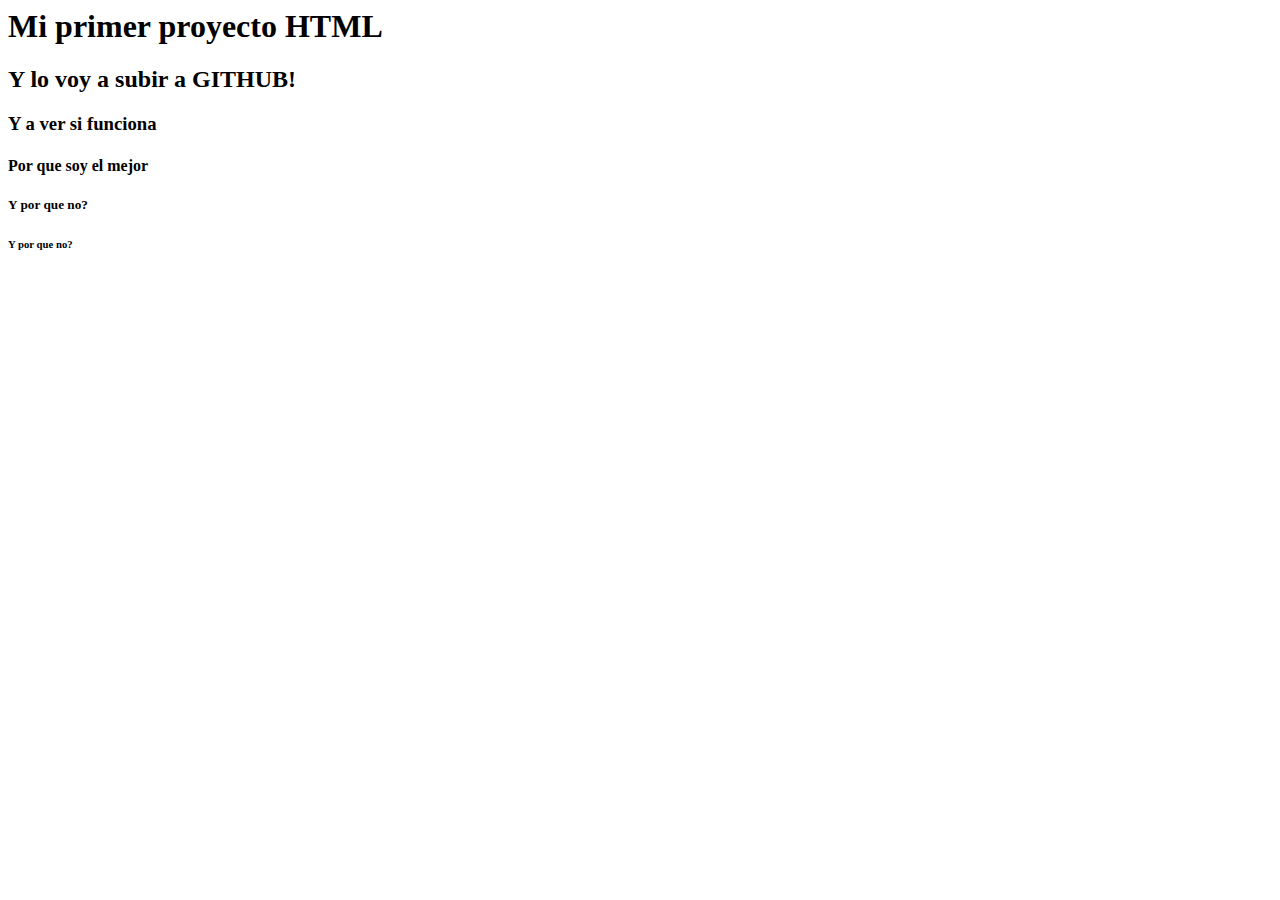
<file: 01-mi primer html/index.html>
<html>
    <head>
    </head>
    <body>
      <h1> Mi primer proyecto HTML </h1>
      <h2> Y lo voy a subir a GITHUB! </h2>
      <h3> Y a ver si funciona </h3>
      <h4> Por que soy el mejor </h4>
      <h5> Y por que no? </h5>
      <h6> Y por que no? </h6>
    </body>

</html>
</file>
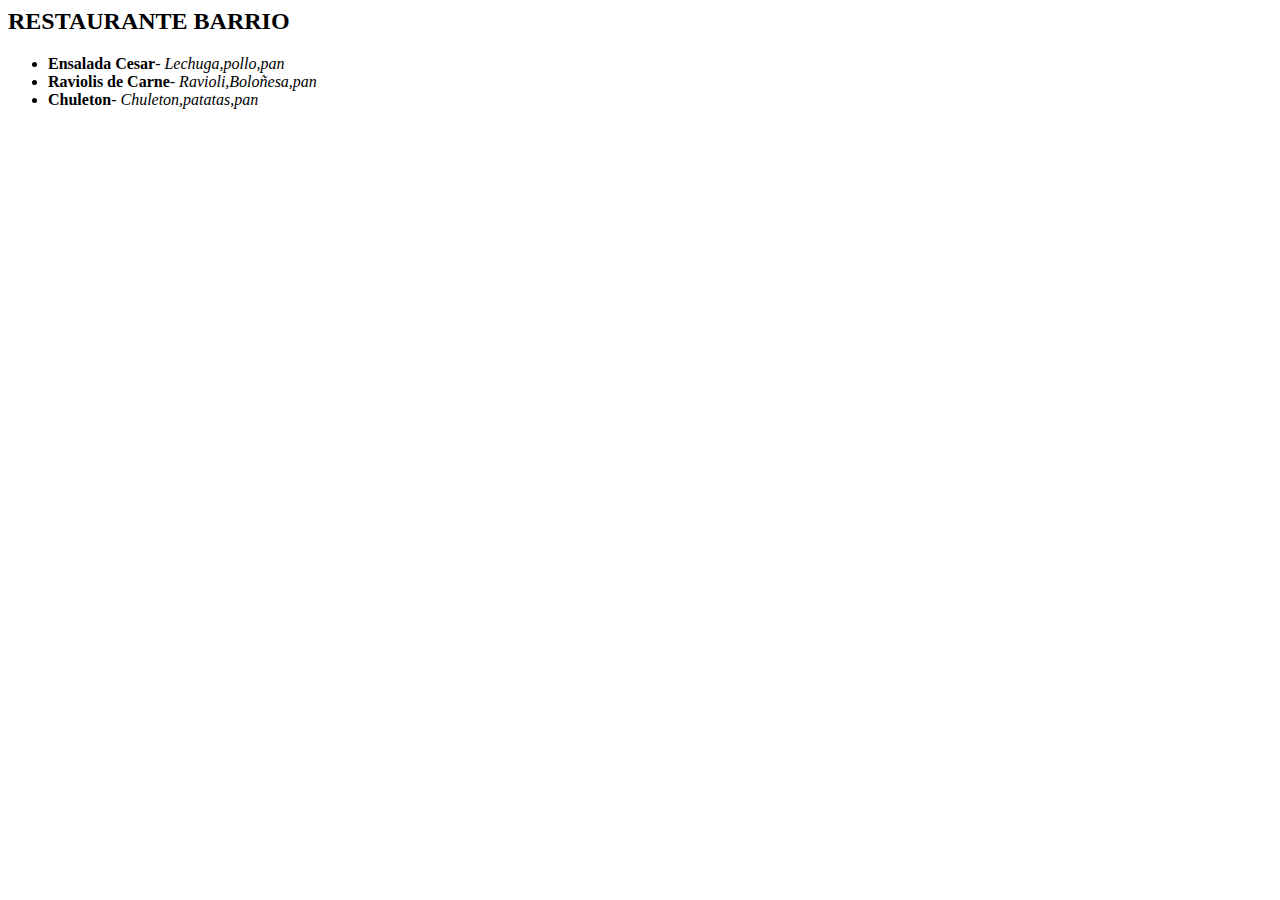
<file: 03-restaurante/index.html>
<html>
    <head>
    </head>

<body>

<h2> RESTAURANTE BARRIO </h2>

<!--LISTA DE PLATOS-->
    <UL>
<LI><strong> Ensalada Cesar</strong>- <em> Lechuga,pollo,pan</em></LI>
<LI><strong> Raviolis de Carne</strong>- <em> Ravioli,Boloñesa,pan</em></LI>
<LI><strong> Chuleton</strong>- <em> Chuleton,patatas,pan</em></LI>
    </UL>




</body>



</html>
</file>
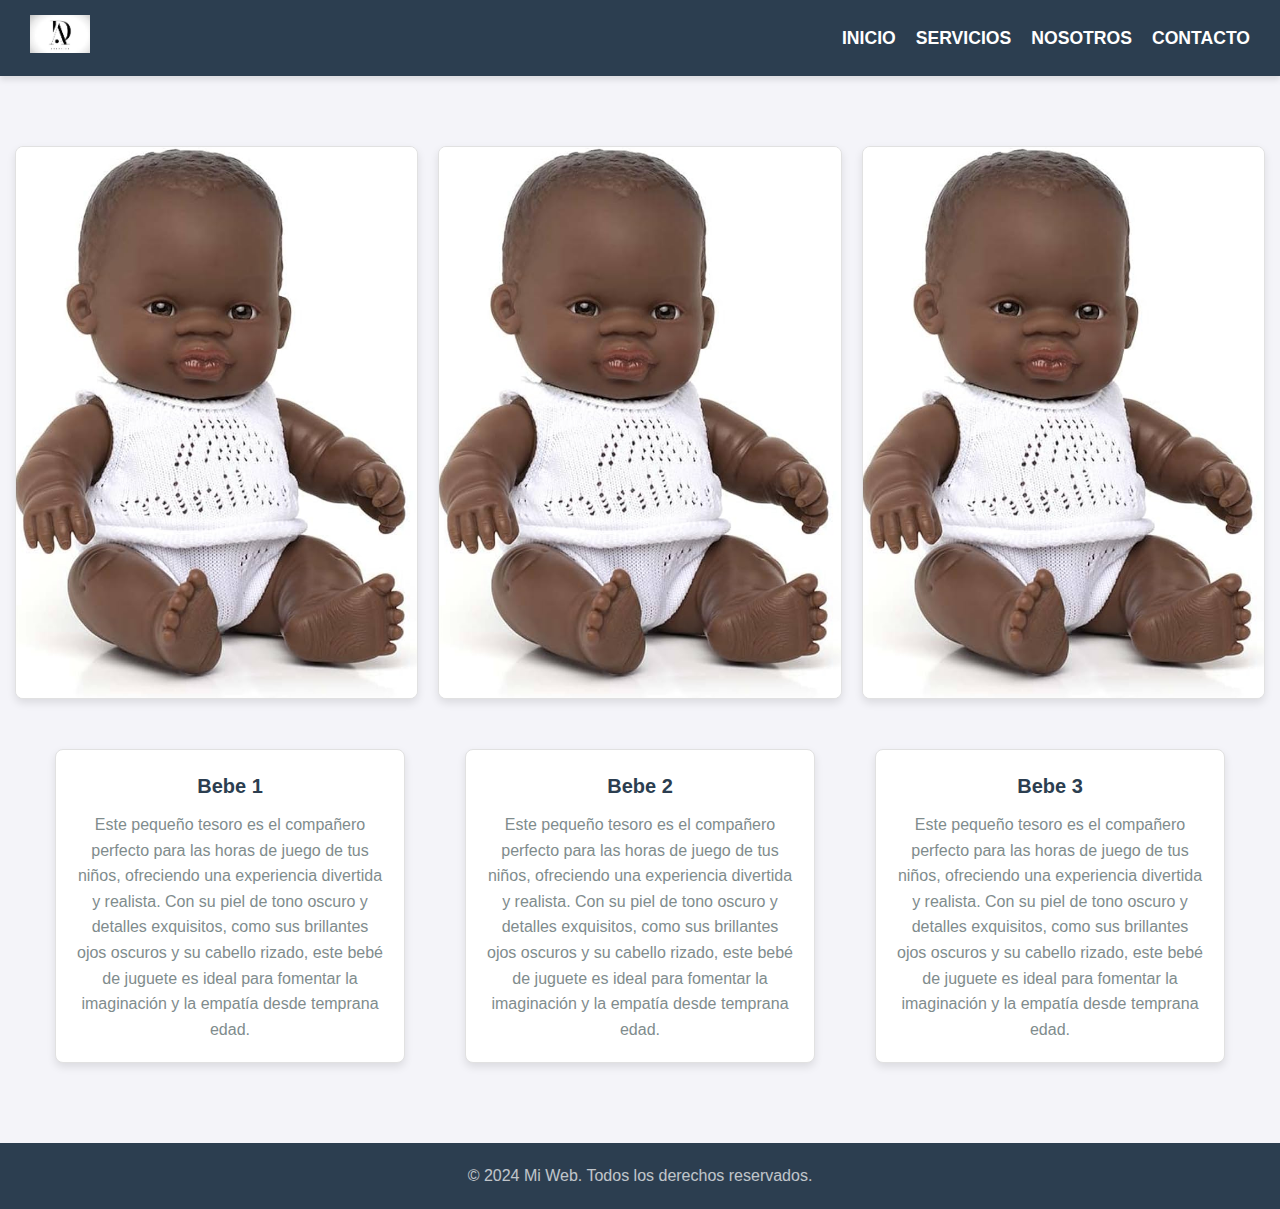
<file: tarea15-11/index.html>
<!DOCTYPE html>
<html lang="es">
<head>
  <meta charset="UTF-8">
  <meta name="viewport" content="width=device-width, initial-scale=1.0">
  <title>Web Completa con HTML y CSS</title>
  <link rel="stylesheet" href="index.css">
</head>
<body>
  <!-- Header -->
  <header>
    <div class="logo">
      <img src="logo.png" alt="Logo">
    </div>
    <nav>
      <ul>
        <li><a href="#">Inicio</a></li>
        <li><a href="#">Servicios</a></li>
        <li><a href="#">Nosotros</a></li>
        <li><a href="#">Contacto</a></li>
      </ul>
    </nav>
  </header>

  <!-- Main Content -->
  <main>
    <!-- Gallery Section -->
    <section class="gallery">
      <div class="image-item">
        <img src="image.jpg" alt="Imagen 1">
      </div>
      <div class="image-item">
        <img src="image.jpg" alt="Imagen 2">
      </div>
      <div class="image-item">
        <img src="image.jpg" alt="Imagen 3">
      </div>
    </section>

    <!-- Cards Section -->
    <section class="cards">
      <div class="card">
     
        <h3>Bebe 1</h3>
        <p> Este pequeño tesoro es el compañero perfecto para las horas de juego de tus niños, ofreciendo una experiencia divertida y realista. Con su piel de tono oscuro y detalles exquisitos, como sus brillantes ojos oscuros y su cabello rizado, este bebé de juguete es ideal para fomentar la imaginación y la empatía desde temprana edad.</p>
      </div>
      <div class="card">
        
        <h3>Bebe 2</h3>
        <p> Este pequeño tesoro es el compañero perfecto para las horas de juego de tus niños, ofreciendo una experiencia divertida y realista. Con su piel de tono oscuro y detalles exquisitos, como sus brillantes ojos oscuros y su cabello rizado, este bebé de juguete es ideal para fomentar la imaginación y la empatía desde temprana edad.</p>
      </div>
      <div class="card">
        
        <h3>Bebe 3</h3>
        <p> Este pequeño tesoro es el compañero perfecto para las horas de juego de tus niños, ofreciendo una experiencia divertida y realista. Con su piel de tono oscuro y detalles exquisitos, como sus brillantes ojos oscuros y su cabello rizado, este bebé de juguete es ideal para fomentar la imaginación y la empatía desde temprana edad.</p>
      </div>
    </section>
  </main>

  <!-- Footer -->
  <footer>
    <p>&copy; 2024 Mi Web. Todos los derechos reservados.</p>
  </footer>
</body>
</html>
</file>
<file: tarea15-11/index.css>
/* Estilos globales */
* {
    margin: 0;
    padding: 0;
    box-sizing: border-box;
  }
  
  body {
    font-family: 'Arial', sans-serif;
    background-color: #f4f4f9;
    color: #333;
    line-height: 1.6;
  }
  
  /* Header */
  header {
    background-color: #2c3e50;
    color: white;
    display: flex;
    justify-content: space-between;
    align-items: center;
    padding: 15px 30px;
    box-shadow: 0 4px 6px rgba(0, 0, 0, 0.1);
  }
  
  header .logo img {
    width: 60px;
    height: auto;
  }
  
  nav ul {
    list-style-type: none;
    display: flex;
    gap: 20px;
  }
  
  nav ul li {
    font-size: 1.1rem;
  }
  
  nav ul li a {
    color: white;
    text-decoration: none;
    text-transform: uppercase;
    font-weight: 600;
    transition: color 0.3s ease;
  }
  
  nav ul li a:hover {
    color: #3498db;
  }
  
  /* Main content */
  main {
    padding: 30px 15px;
  }
  
  /* Estilo de la galería */
  .gallery {
    display: grid;
    grid-template-columns: repeat(auto-fill, minmax(250px, 1fr));
    gap: 20px;
    margin-top: 40px;
  }
  
  .image-item {
    background-color: #fff;
    border: 1px solid #e1e1e1;
    border-radius: 8px;
    overflow: hidden;
    box-shadow: 0 4px 8px rgba(0, 0, 0, 0.1);
    transition: transform 0.3s ease, box-shadow 0.3s ease;
  }
  
  .image-item img {
    width: 100%;
    height: 100%;
    object-fit: cover;
    transition: transform 0.3s ease;
  }
  
  .image-item:hover {
    transform: scale(1.05);
    box-shadow: 0 6px 12px rgba(0, 0, 0, 0.2);
  }
  
  .image-item:hover img {
    transform: scale(1.1);
  }
  
  /* Estilo de las cards */
  .cards {
    display: flex;
    justify-content: space-between;
    gap: 20px;
    margin-top: 50px;
  }
  
  .card {
    background-color: #fff;
    border: 1px solid #e1e1e1;
    border-radius: 8px;
    width: 30%;
    padding: 20px;
    text-align: center;
    box-shadow: 0 4px 8px rgba(0, 0, 0, 0.1);
    transition: transform 0.3s ease, box-shadow 0.3s ease;
  }
  
  .card img {
    width: 100%;
    height: auto;
    border-radius: 5px;
    margin-bottom: 15px;
  }
  
  .card h3 {
    font-size: 1.25rem;
    margin-bottom: 10px;
    color: #2c3e50;
  }
  
  .card p {
    font-size: 1rem;
    color: #7f8c8d;
  }
  
  .card:hover {
    transform: translateY(-10px);
    box-shadow: 0 8px 16px rgba(0, 0, 0, 0.2);
  }
  
  /* Footer */
  footer {
    background-color: #2c3e50;
    color: white;
    text-align: center;
    padding: 20px;
    margin-top: 50px;
  }
  
  footer p {
    font-size: 1rem;
    opacity: 0.7;
  }
  
  /* Media Queries */
  @media (min-width: 768px) {
    .gallery {
      grid-template-columns: repeat(3, 1fr);
    }
  
    .cards {
      justify-content: space-around;
    }
  }
  
  @media (min-width: 1024px) {
    .cards {
      justify-content: space-evenly;
    }
  
    .card {
      width: 28%;
    }
  }
</file>
